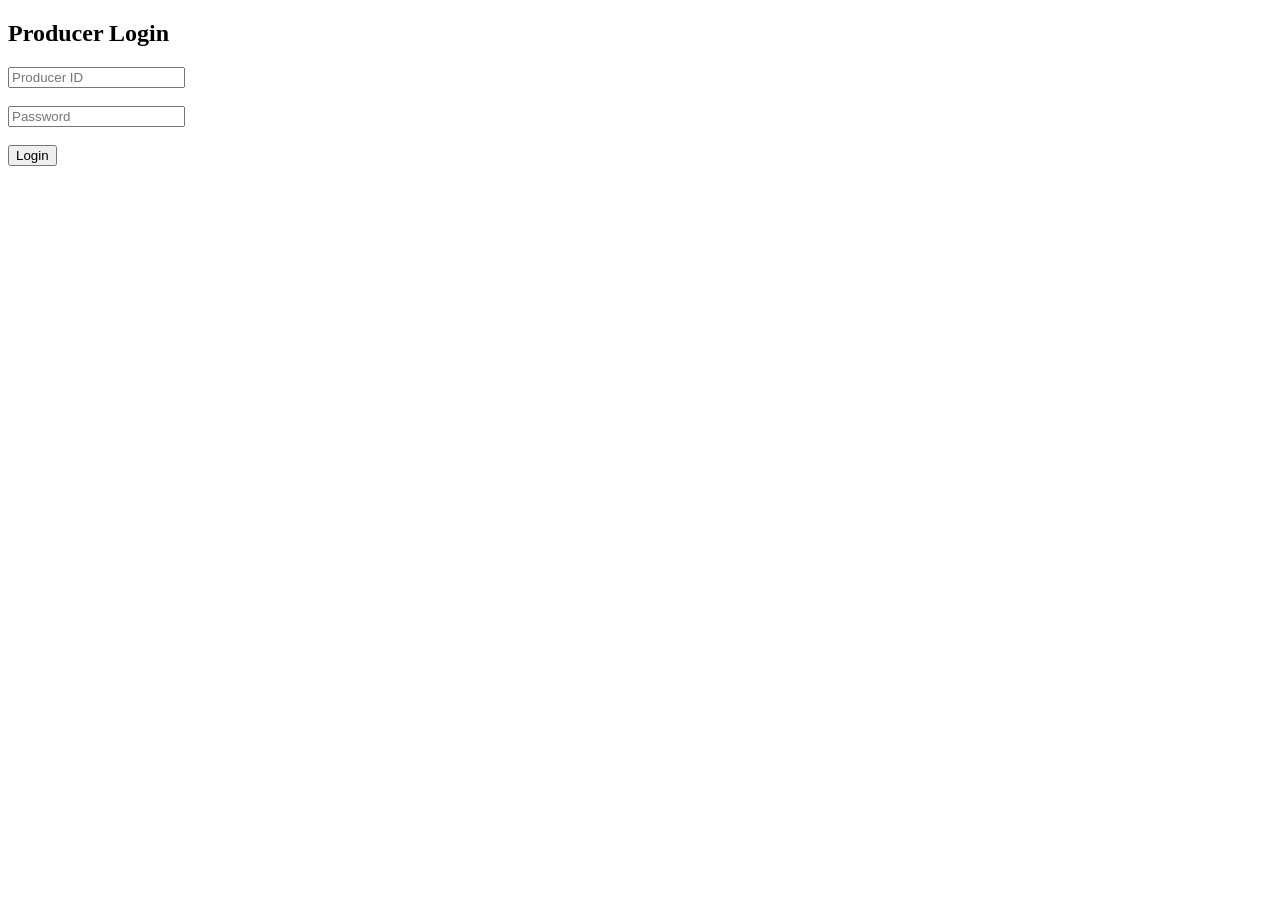
<file: dashboard.html>
<!DOCTYPE html>
<html>
<head>
    <title>BALAYRA Dashboard</title>
</head>
<body>

<h1 id="welcome"></h1>
<p id="role"></p>

<button onclick="logout()">Logout</button>

<script>

// 🔐 User Data लाओ
let data = JSON.parse(localStorage.getItem("userData"));

// अगर login नहीं है → वापस भेजो
if(!data){
    window.location.href = "login.html";
}

// Welcome दिखाओ
document.getElementById("welcome").innerText =
    "Welcome " + data.name + " (" + data.id + ")";

// Role दिखाओ
document.getElementById("role").innerText =
    "Role: " + data.role;


// 🚪 Logout Function
function logout(){
    localStorage.removeItem("userData");
    window.location.href = "login.html";
}

</script>

</body>
</html>
</file>
